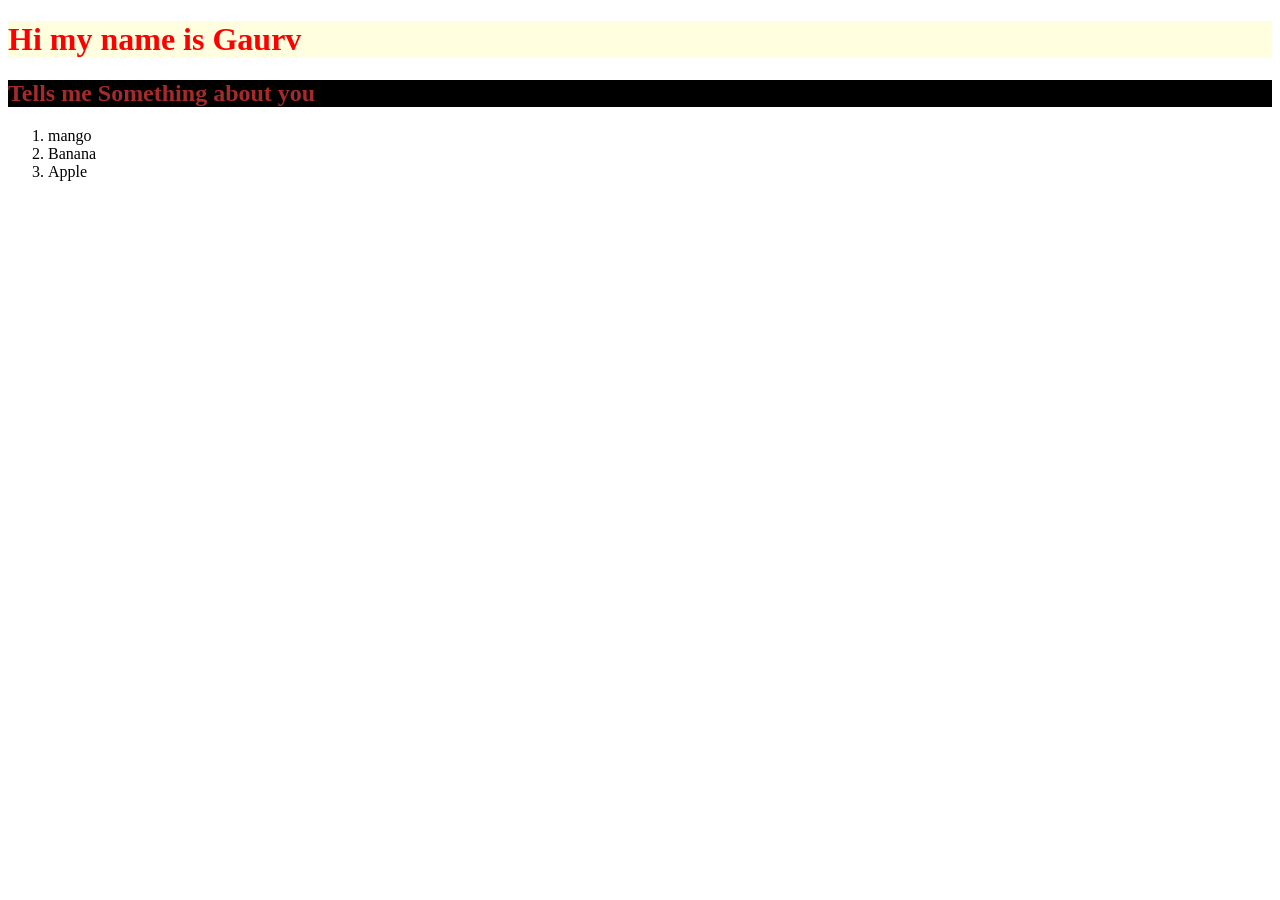
<file: 4th_day/index.html>
<!DOCTYPE html>
<html lang="en">
<head>
    <meta charset="UTF-8">
    <meta name="viewport" content="width=device-width, initial-scale=1.0">
    <title>Document</title>
</head>
<body>
    <h1 style="background-color: lightyellow;       color:red; " id="first">Hi my name is Gaurv
        <span style="display: none;">
             how can you say
         </span>
    </h1>

    <h2 style="color: brown;background-color: black;"id="second">Tells me Something about you </h2>

    <ol>
        <li>mango</li>
        <li>Banana</li>
        <li>Apple</li>
    </ol>
    
    <script src="dom.js"></script>
</body>
</html>
</file>
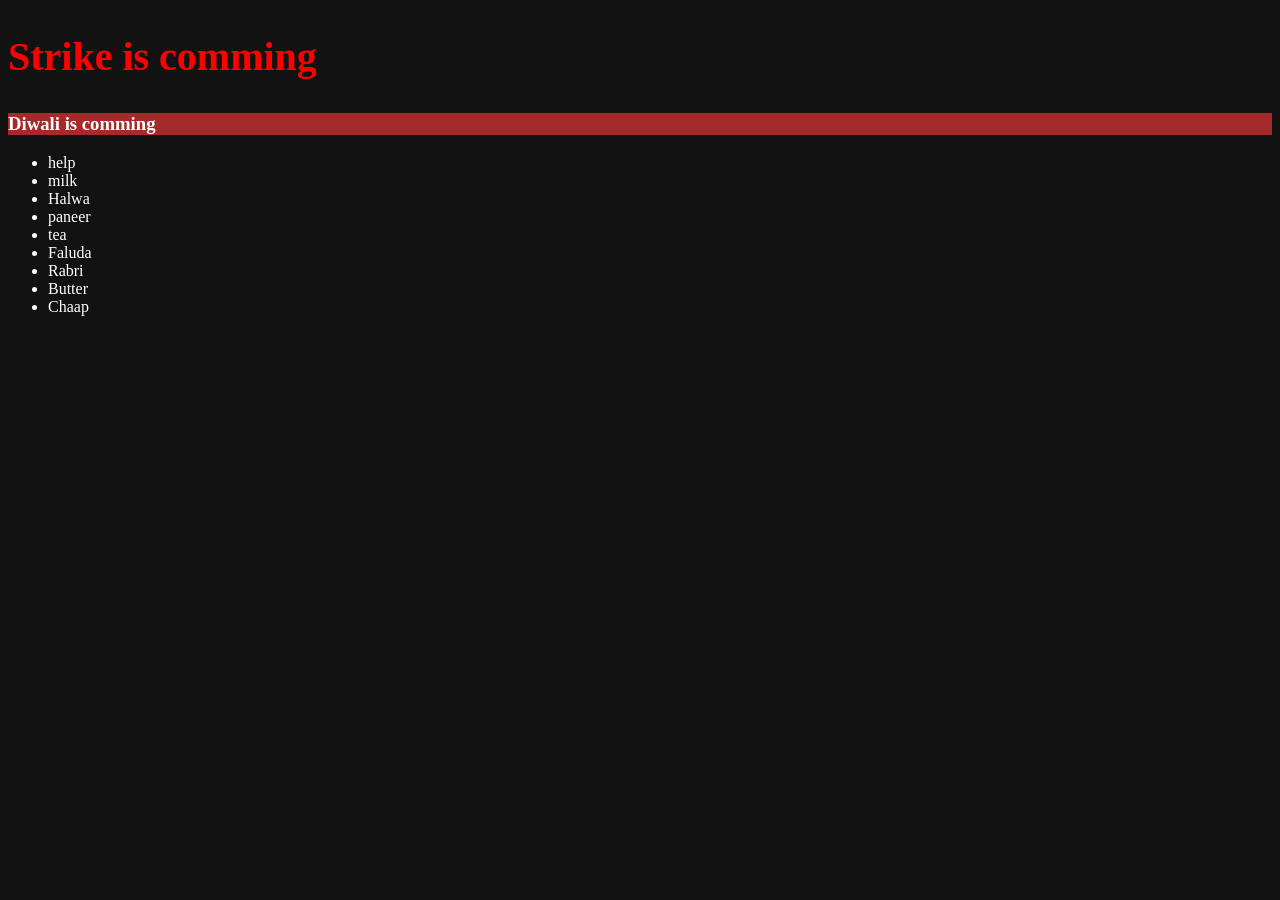
<file: 5th_day/index.html>
<!DOCTYPE html>
<html lang="en">
<head>
    <meta charset="UTF-8">
    <meta name="viewport" content="width=device-width, initial-scale=1.0">
    <title>Crud operations</title>
</head>
<body style="background-color: rgb(19,18,18); color: white;">

    <h2 id="first">Hello my name is Gaurav </h2>

    <ul id="listing">
        
    </ul>

    <script src="crud.js"></script>
</body>
</html>
</file>
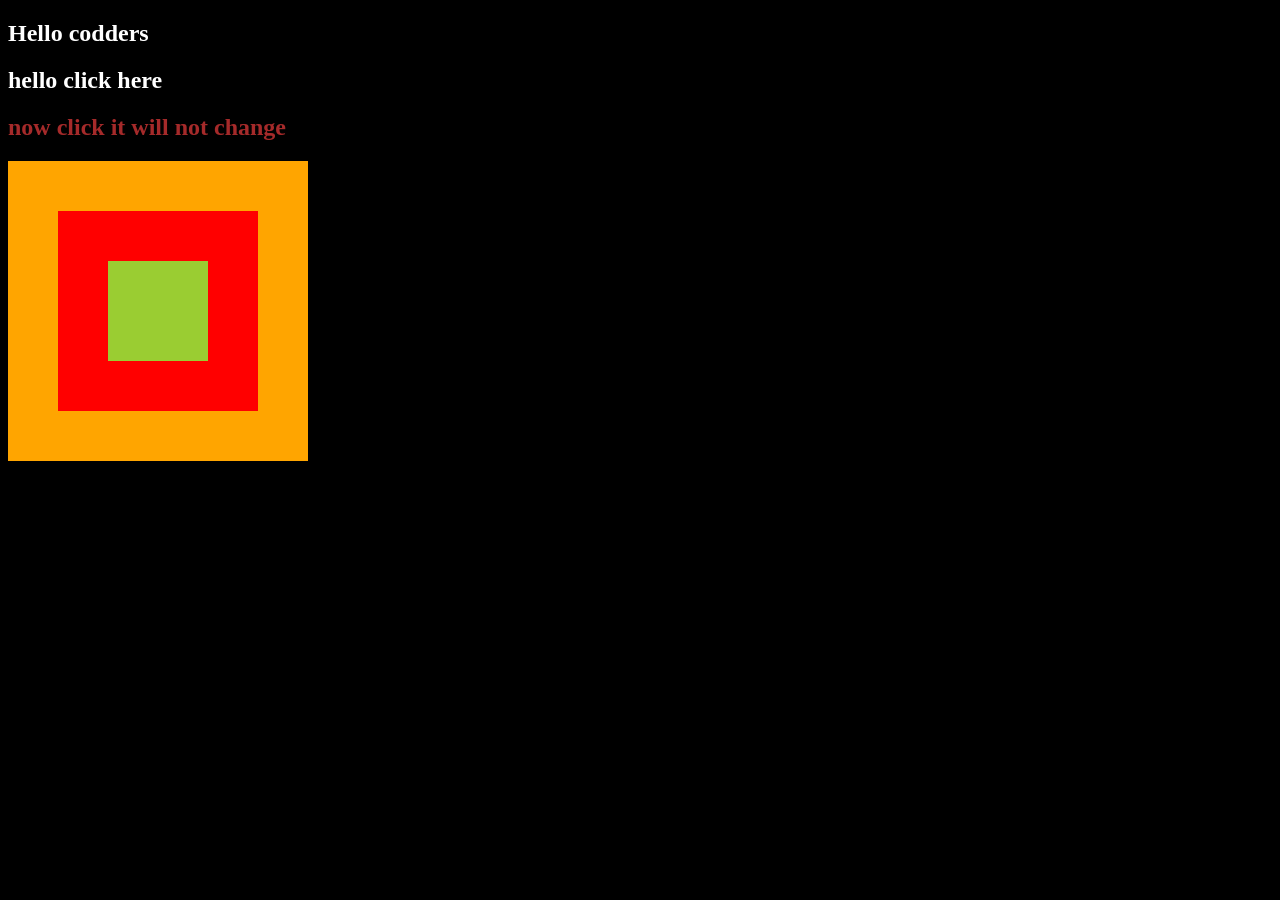
<file: 6th_day/index.html>
<!DOCTYPE html>
<html lang="en">
<head>
    <meta charset="UTF-8">
    <meta name="viewport" content="width=device-width, initial-scale=1.0">
    <title>Event Listner </title>
</head>
<body style="background-color: black;">
    <h2 style="color: white;" id="first" onclick="handleclick()">Hello codders </h2>

    <h2 class="h2" style="color: white;">hello click here</h2>

    <h2 class="h2" style="color: brown;">now click it will not change</h2>

<!--  <div id="parent">
        <div id="child1" class="child" style="height:150px;width: 150px;background-color: orange;">first</div>

        <div id="child2" class="child" style="height:150px;width: 150px;background-color: red;">Second</div>

        <div id="child3" class="child" class="child" style="height:150px;width: 150px;background-color: yellowgreen;">third</div>

        <div id="child4" class="child" style="height:150px;width: 150px;background-color: pink;">fourth</div>

        <div id="child5" class="child" style="height:150px;width: 150px;background-color: brown;">fifth</div>

    </div>
-->

    <div id="grand-parent" style="height: 300px; width: 300px;background-color: orange;display:flex;justify-content: center;align-items: center;">
        
        <div id="parent" style="background-color: red;height: 200px;width: 200px;
        display:flex;justify-content:center; align-items: center;">
            <div id="child" style="background-color: yellowgreen;height: 100px;width: 100px;
            display:flex;justify-content:center; align-items: center;">

            </div>
        </div>
        
    </div>

    <script src="event.js"></script>
</body>
</html>
</file>
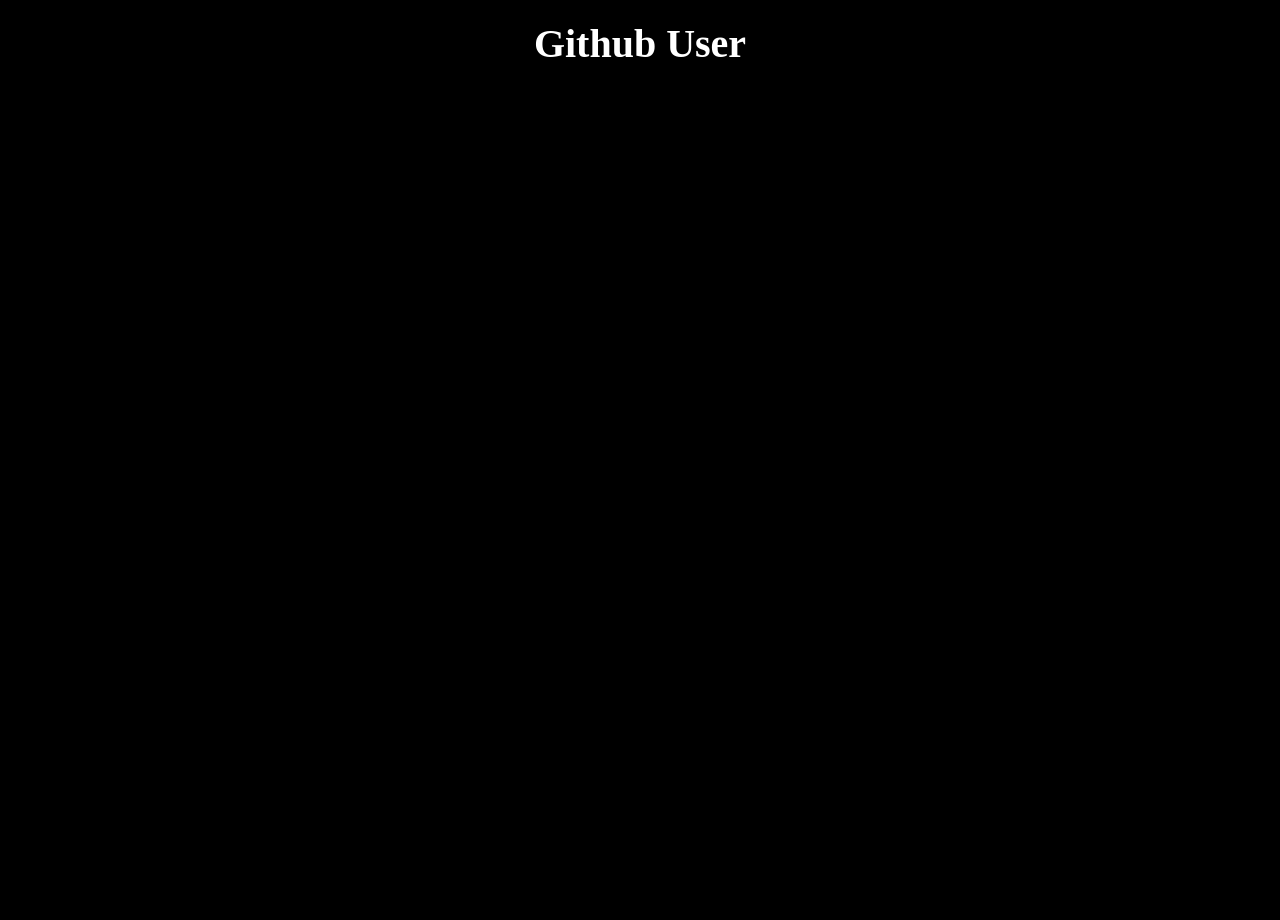
<file: 9th_day/index.html>
<!DOCTYPE html>
<html lang="en">
<head>
    <meta charset="UTF-8">
    <meta name="viewport" content="width=device-width, initial-scale=1.0">
    <title>Document</title>
    <link rel="stylesheet" href="style.css">
</head>
<body>  
    <h1> Github User </h1>
    
    <div id="first"></div>

    <script src="async_await.js"></script>
</body>
</html>
</file>
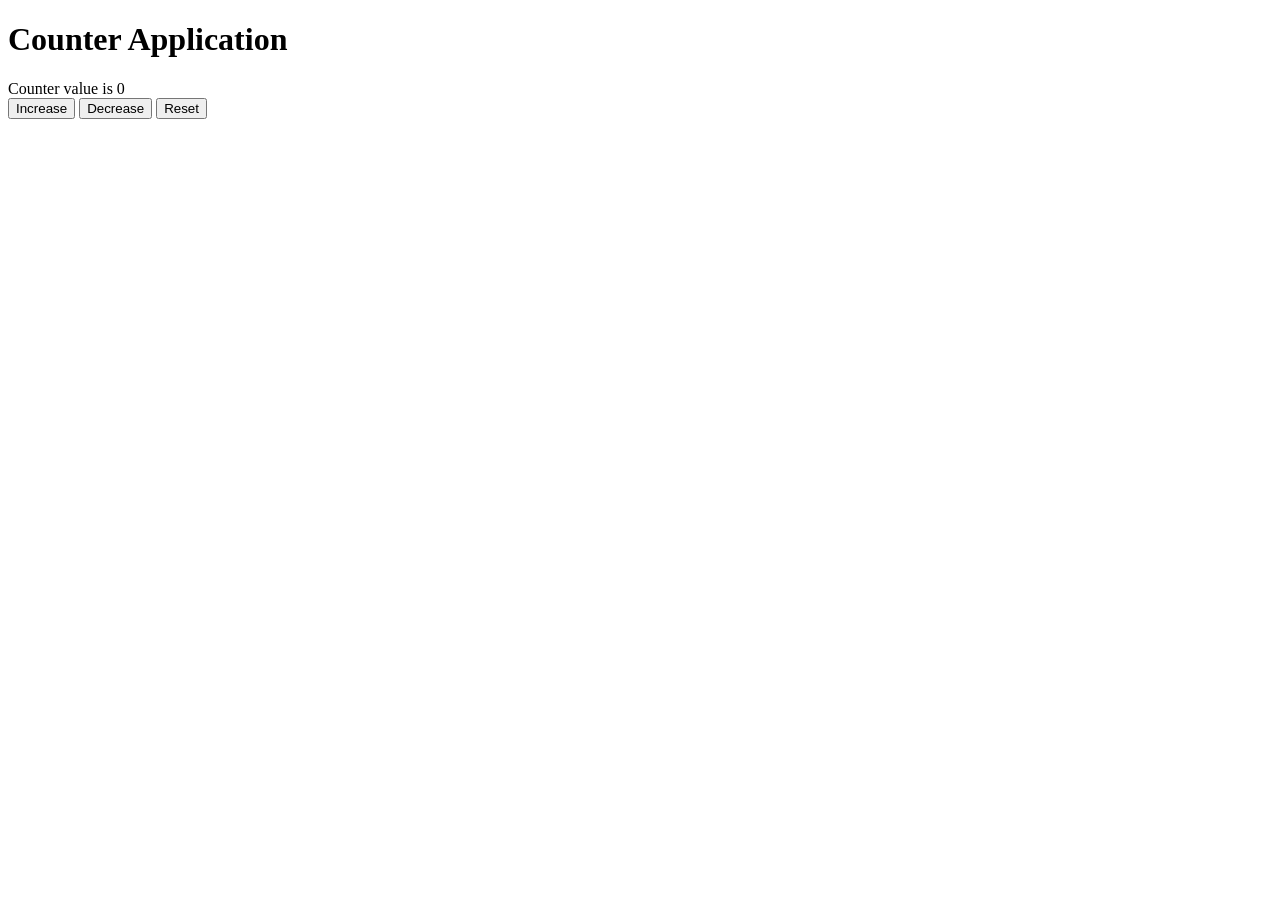
<file: js/index.html>
<!DOCTYPE html>
<html lang="en">
<head>
    <meta charset="UTF-8">
    <meta name="viewport" content="width=device-width, initial-scale=1.0">
    <title>Document</title>
</head>
<body>
    <div class="count-container">
        <h1>Counter Application</h1>
        <span id="count-value">Counter value is 0</span>
        <div class="button-group">
            <button id="btn-increase">Increase</button>
            <button id="btn-decrease">Decrease</button>
            <button id="reset">Reset</button>
        </div>
    </div>
    <script src="counter.js"></script>
</body>
</html>
</file>
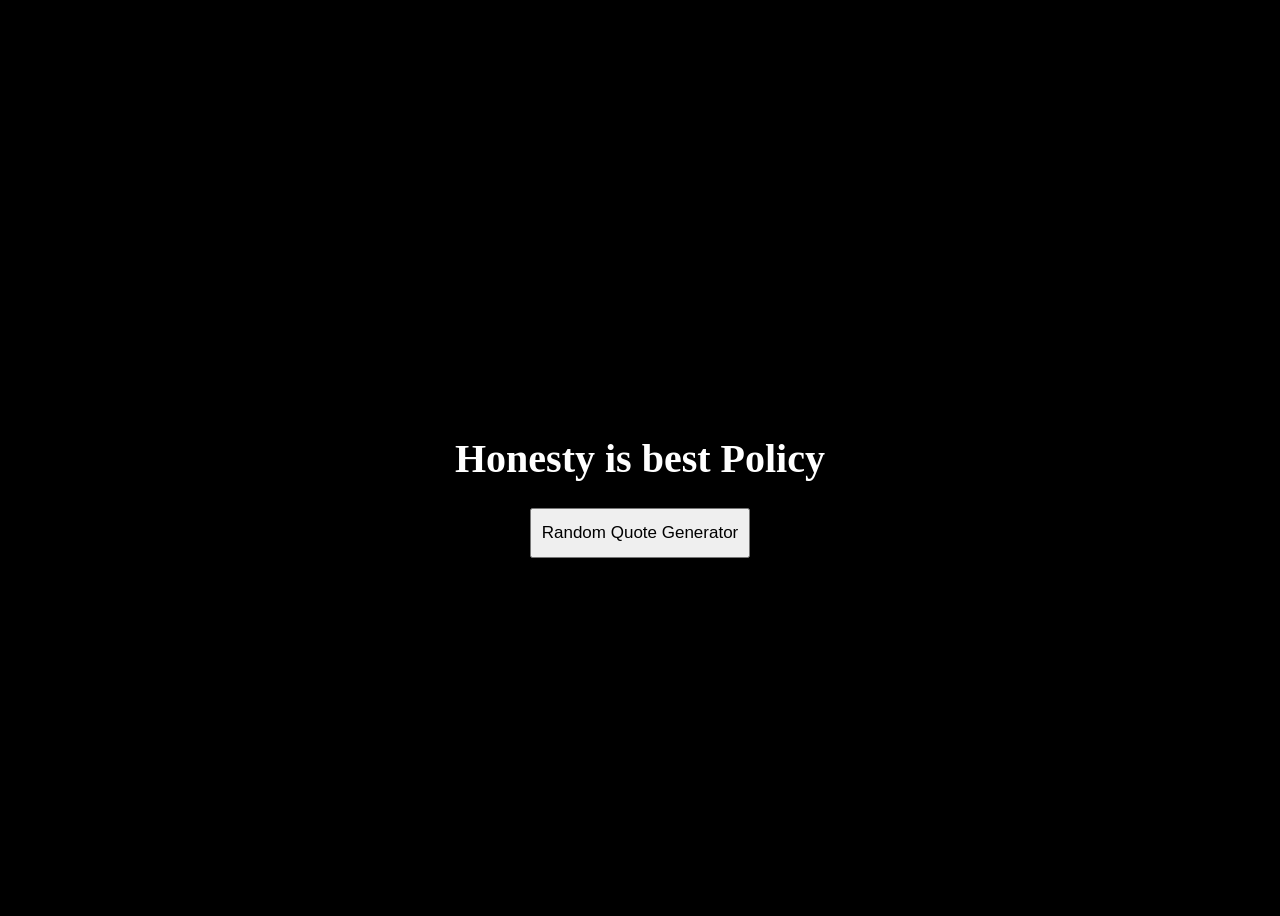
<file: projects/1st_random_quote_generator/index.html>
<!DOCTYPE html>
<html lang="en">
<head>
    <meta charset="UTF-8">
    <meta name="viewport" content="width=device-width, initial-scale=1.0">
    <title>quoto generator</title>
</head>
<body style="background-color: black; color: white; font-size:20px;display: flex;justify-content: center; align-items: center; height: 100vh;">
    <div id="first">
        <h1>Honesty is best Policy</h1>
        <button style="width: 220px; height: 50px; text-align: center; font-size: 17px; position: absolute;  left: 50%; transform: translateX(-50%);">Random Quote Generator</button>
    </div>

    <script src="quote.js"></script>
</body>
</html>
</file>
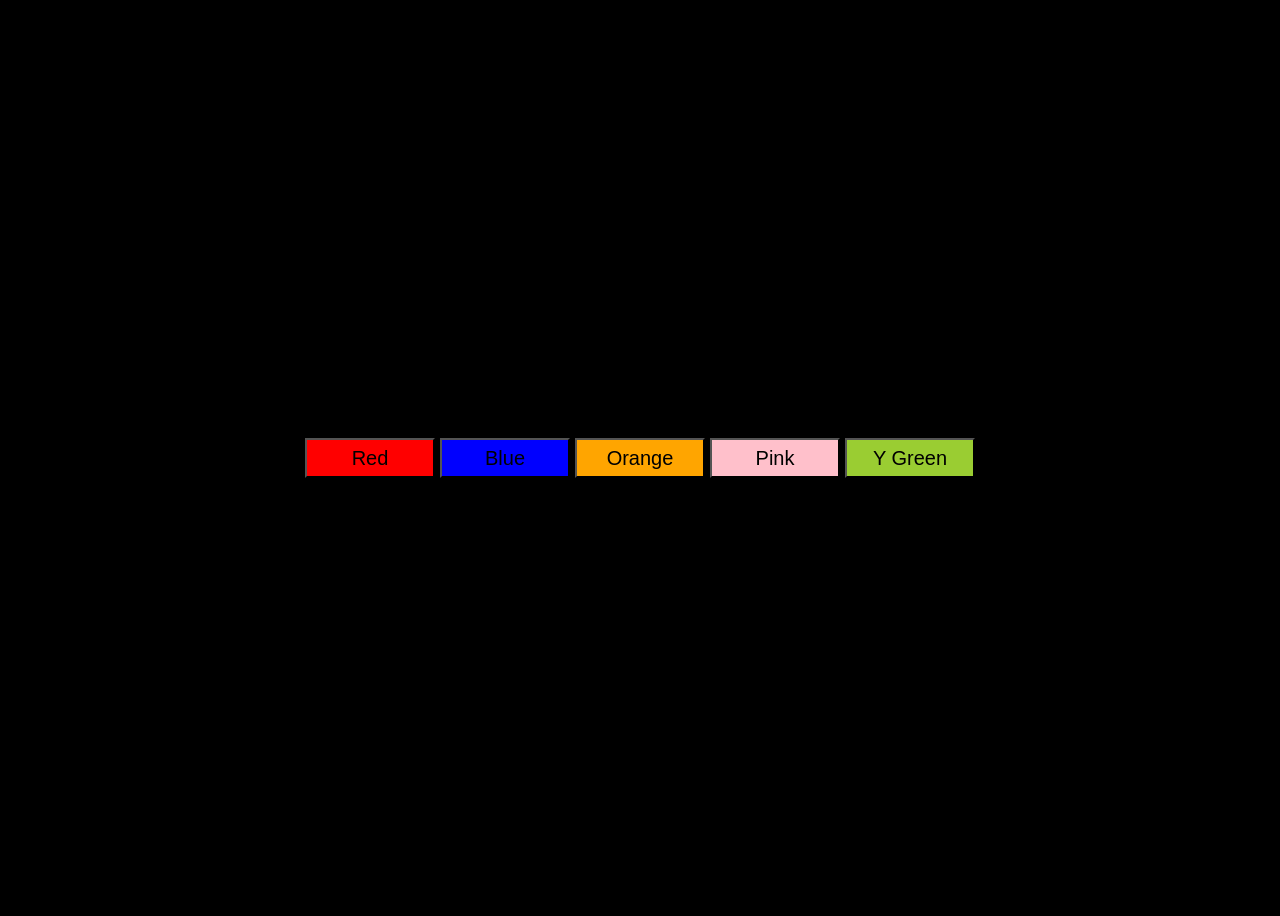
<file: projects/2nd_Background_color_changer/index.html>
<!DOCTYPE html>
<html lang="en">
<head>
    <meta charset="UTF-8">
    <meta name="viewport" content="width=device-width, initial-scale=1.0">
    <title>Document</title>
    <style>
        button{
            width: 130px;
            height: 40px;
            font-size: 20px;
        }
        .parent{
            display: flex;
            align-items: center;
            gap: 10px;
        }
    </style>
</head>
<body style="background-color: black; display:flex;justify-content: center; align-items: center; height: 100vh; font-size: 20px;">
    
    <div id="parent">
        <button id="red" style="background-color: red;">Red</button>

        <button id="blue" style="background-color: blue;">Blue</button>

        <button id="orange" style="background-color: orange;">Orange</button>

        <button id="pink" style="background-color:pink">Pink</button>

        <button id="green" style="background-color:yellowgreen">Y Green</button>

    </div>
    <script src="color_change.js"></script>
</body>
</html>
</file>
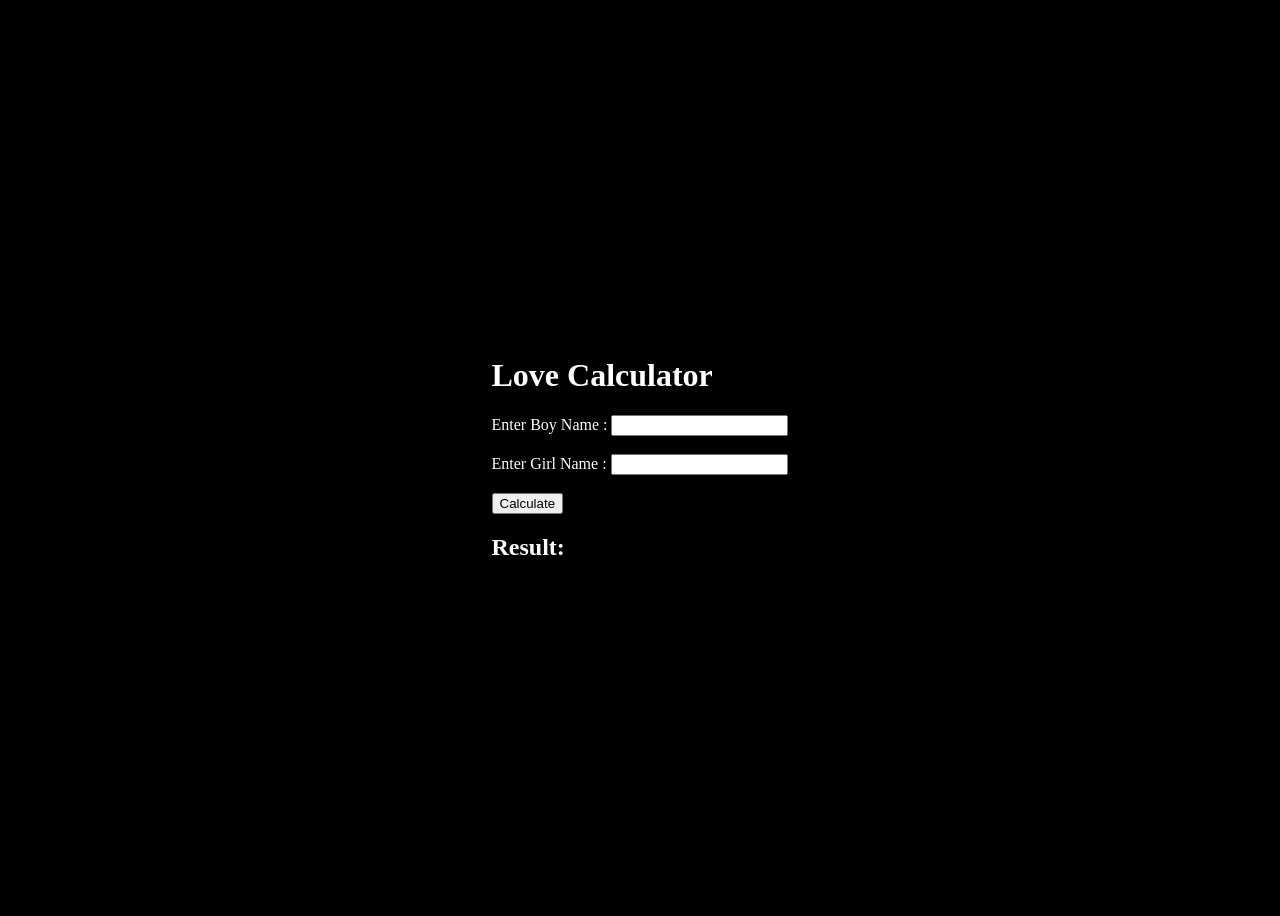
<file: projects/3rd_love_calculator/index.html>
<!DOCTYPE html>
<html lang="en">
<head>
    <meta charset="UTF-8">
    <meta name="viewport" content="width=device-width, initial-scale=1.0">
    <title>love_calculator</title>
</head>
<body style="background-color: black; color: white; display: flex; justify-content: center;align-items: center; height: 100vh;">
    
    <div id="parent">
        <h1> Love Calculator</h1>
        <form>
            <label for="Boy">Enter Boy Name : </label>
            <input type="text" name="Boy" id="Boy" required>
            <br><br>
            <label for="girl">Enter Girl Name :</label>
            <input type="text" name="girl" id="girl" required>
            <br><br>

            <input type="submit" value="Calculate">

        </form>

    <h2>Result: </h2>
    </div>
    <script src="love.js"></script>
</body>
</html>
</file>
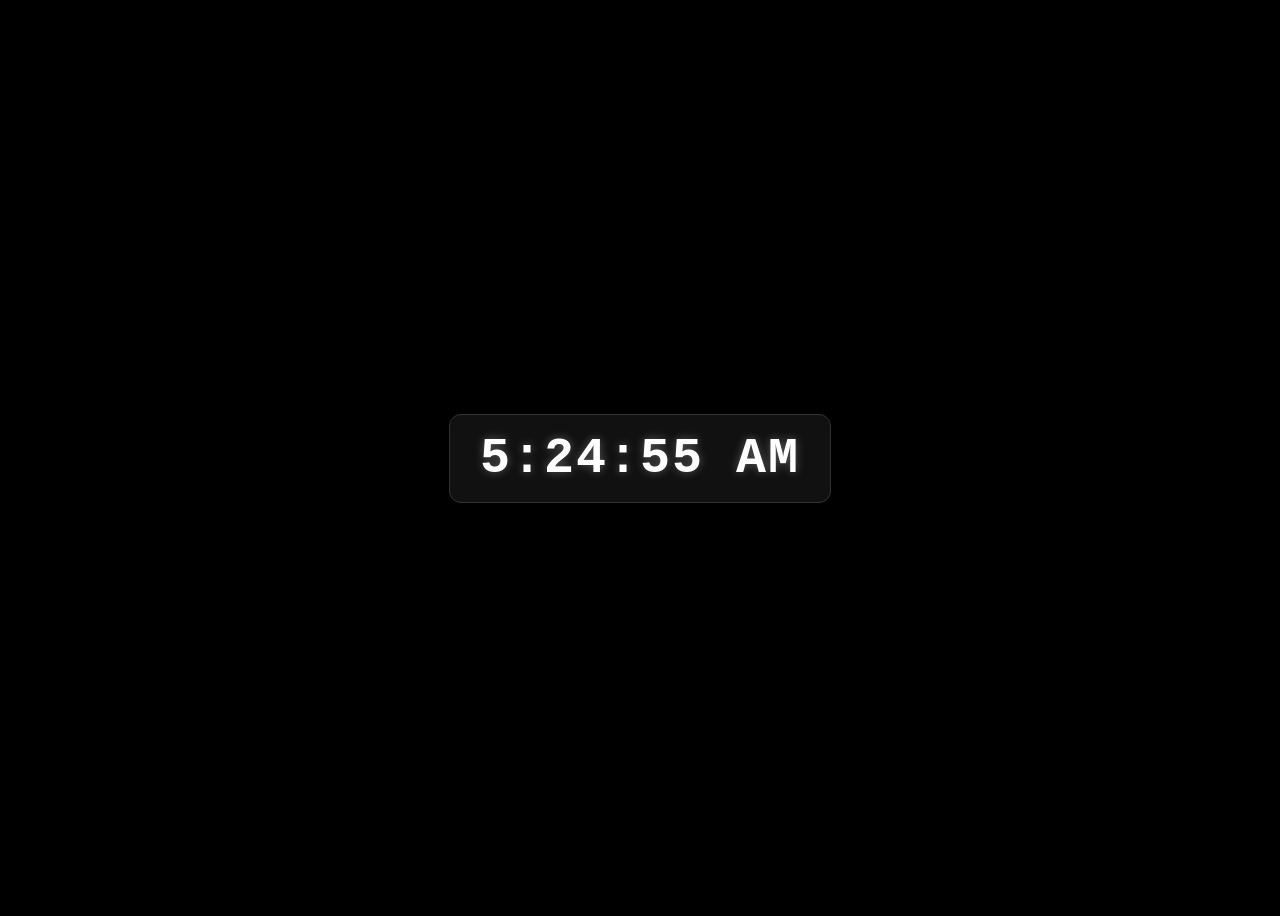
<file: projects/5th_digital_clock/index.html>
<!DOCTYPE html>
<html lang="en">
<head>
    <meta charset="UTF-8">
    <meta name="viewport" content="width=device-width, initial-scale=1.0">
    <title>Document</title>
    <style>
        #time {
            font-family: 'Courier New', Courier, monospace !important; /* Forces equal character widths */
            font-weight: bold;
            letter-spacing: 2px;
            text-shadow: 0 0 10px rgba(255, 255, 255, 0.3); /* Adds a subtle neon digital glow */
            background: #111;
            padding: 15px 30px;
            border-radius: 12px;
            border: 1px solid #333;
        }
    </style>
</head>
<body style="background-color: black; color:white; display: flex; justify-content: center; align-items: center; height: 100vh;">
    <div id="time" style="font-size: 50px;"></div>

    <script src="clock.js"></script>
</body>
</html>
</file>
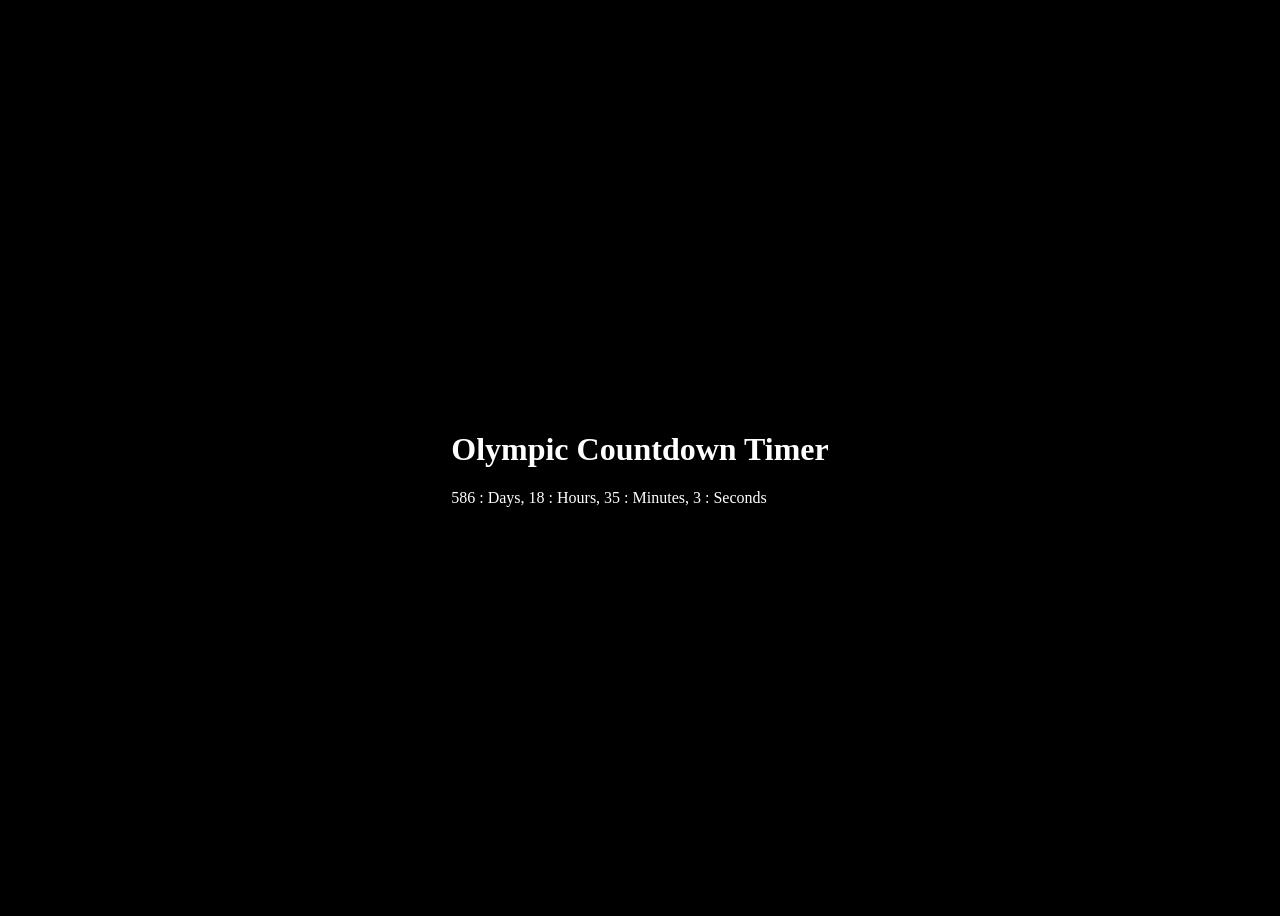
<file: projects/6th_count_down/index.html>
<!DOCTYPE html>
<html lang="en">
<head>
    <meta charset="UTF-8">
    <meta name="viewport" content="width=device-width, initial-scale=1.0">
    <title>Document</title>
</head>
<body style="background-color: black; color: white; display: flex; justify-content: center; align-items: center; height: 100vh;">

    <div id="parent">
        <h1>Olympic Countdown Timer</h1>
        <div id="result" style="margin-top: 20px;"></div>
    </div>
    
    <script src="count_down.js"></script>
</body>
</html>
</file>
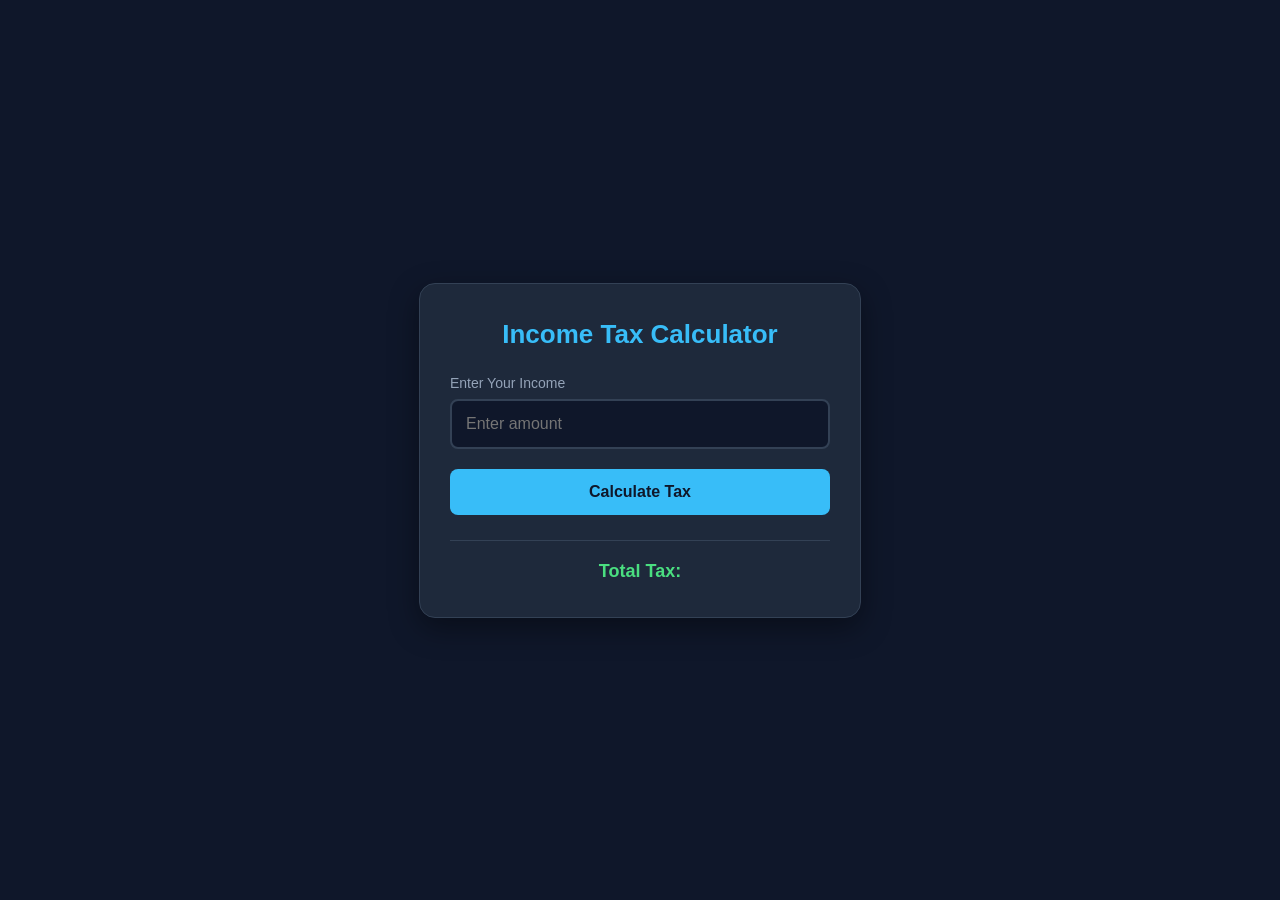
<file: projects/4th_income_tax_calculator/income.html>
<!DOCTYPE html>
<html lang="en">
<head>
    <meta charset="UTF-8">
    <meta name="viewport" content="width=device-width, initial-scale=1.0">
    <title>Income_Tax Calculator</title>
    <link rel="stylesheet" href="style.css">
</head>
<body style="background-color: black; color: white; height: 100vh; display: flex; justify-content: center; align-items: center;">
    
    <div id="parent">
        <h1>Income Tax Calculator</h1>

        <form>
            <label for="income">Enter Your Income</label>
            <input type="text" placeholder="Enter amount" name="income" id="income">
            <br><br>
            <button type="submit">Calculate Tax</button>

        </form>

        <h2>Total Tax: </h2>
    </div>

    <script src="calculate.js"></script>
</body>
</html>
</file>
<file: 9th_day/style.css>
*{
    box-sizing: border-box;
    padding: 0px;
    margin: 0px;
}
body{
    height: 100vh;
    background-color: black;
}

#first{
    display: flex;
    justify-content: center;
    width: 80%;
    margin: auto;
    gap:20px;
    flex-wrap: wrap;
}

.user{
    width: 150px;
    text-align: center;
    padding: 10px;
    border: 2px solid white;
    border-radius: 5px;
    transition: transform 1 ease-in;
}
.user:hover{
    transform: scale(1.2);
}

img{
    width: 100%;
    height: 200px;
    object-fit: cover;
}
h1{
    font-size: 40px;
    margin-top: 20px;
    margin-bottom: 20px;
    text-align: center;
    color: white;
}
h2{
    font-size: 20px;
    margin-top: 10px;
    margin-bottom: 10px;
    color: white;
}
a{
    text-decoration: none;
    color: orange;
    
}
</file>
<file: projects/4th_income_tax_calculator/style.css>
/* 1. Reset and Layout alignment */
body {
    background-color: #0f172a !important; /* Overrides the inline black background */
    color: #f8fafc !important;            /* Overrides the inline white color */
    margin: 0;
    font-family: -apple-system, BlinkMacSystemFont, "Segoe UI", Roboto, sans-serif;
}

/* 2. Style the main layout card container */
#parent {
    background-color: #1e293b;
    padding: 35px 30px;
    border-radius: 16px;
    box-shadow: 0 10px 30px rgba(0, 0, 0, 0.4);
    width: 100%;
    max-width: 380px;
    text-align: center;
    border: 1px solid #334155;
}

/* 3. Main Title */
#parent h1 {
    font-size: 26px;
    font-weight: 600;
    color: #38bdf8; /* Modern blue accent */
    margin: 0 0 25px 0;
}

/* 4. Input Label Styling */
#parent label {
    display: block;
    text-align: left;
    font-size: 14px;
    color: #94a3b8;
    margin-bottom: 8px;
    font-weight: 500;
}

/* 5. TextInput Field Box */
#parent input[type="text"] {
    width: 100%;
    padding: 14px;
    background-color: #0f172a;
    border: 2px solid #334155;
    border-radius: 8px;
    color: #ffffff;
    font-size: 16px;
    outline: none;
    box-sizing: border-box; /* Prevents input padding from stretching width */
    transition: border-color 0.2s, box-shadow 0.2s;
}

/* Input Focus outline ring */
#parent input[type="text"]:focus {
    border-color: #38bdf8;
    box-shadow: 0 0 0 3px rgba(56, 189, 248, 0.2);
}

/* Hide or clean up the manual line breaks from HTML */
#parent br {
    display: none;
}

/* 6. Form Submit Button */
#parent button[type="submit"] {
    width: 100%;
    padding: 14px;
    background-color: #38bdf8;
    color: #0f172a;
    border: none;
    border-radius: 8px;
    font-size: 16px;
    font-weight: 600;
    cursor: pointer;
    margin: 20px 0 0 0;
    transition: background-color 0.2s, transform 0.1s;
}

#parent button[type="submit"]:hover {
    background-color: #0ea5e9;
}

#parent button[type="submit"]:active {
    transform: scale(0.98);
}

/* 7. Output Result Display Header */
#parent h2 {
    margin: 25px 0 0 0;
    padding-top: 20px;
    border-top: 1px solid #334155;
    font-size: 18px;
    color: #4ade80; /* Emerald green output color */
    font-weight: 600;
}
</file>
